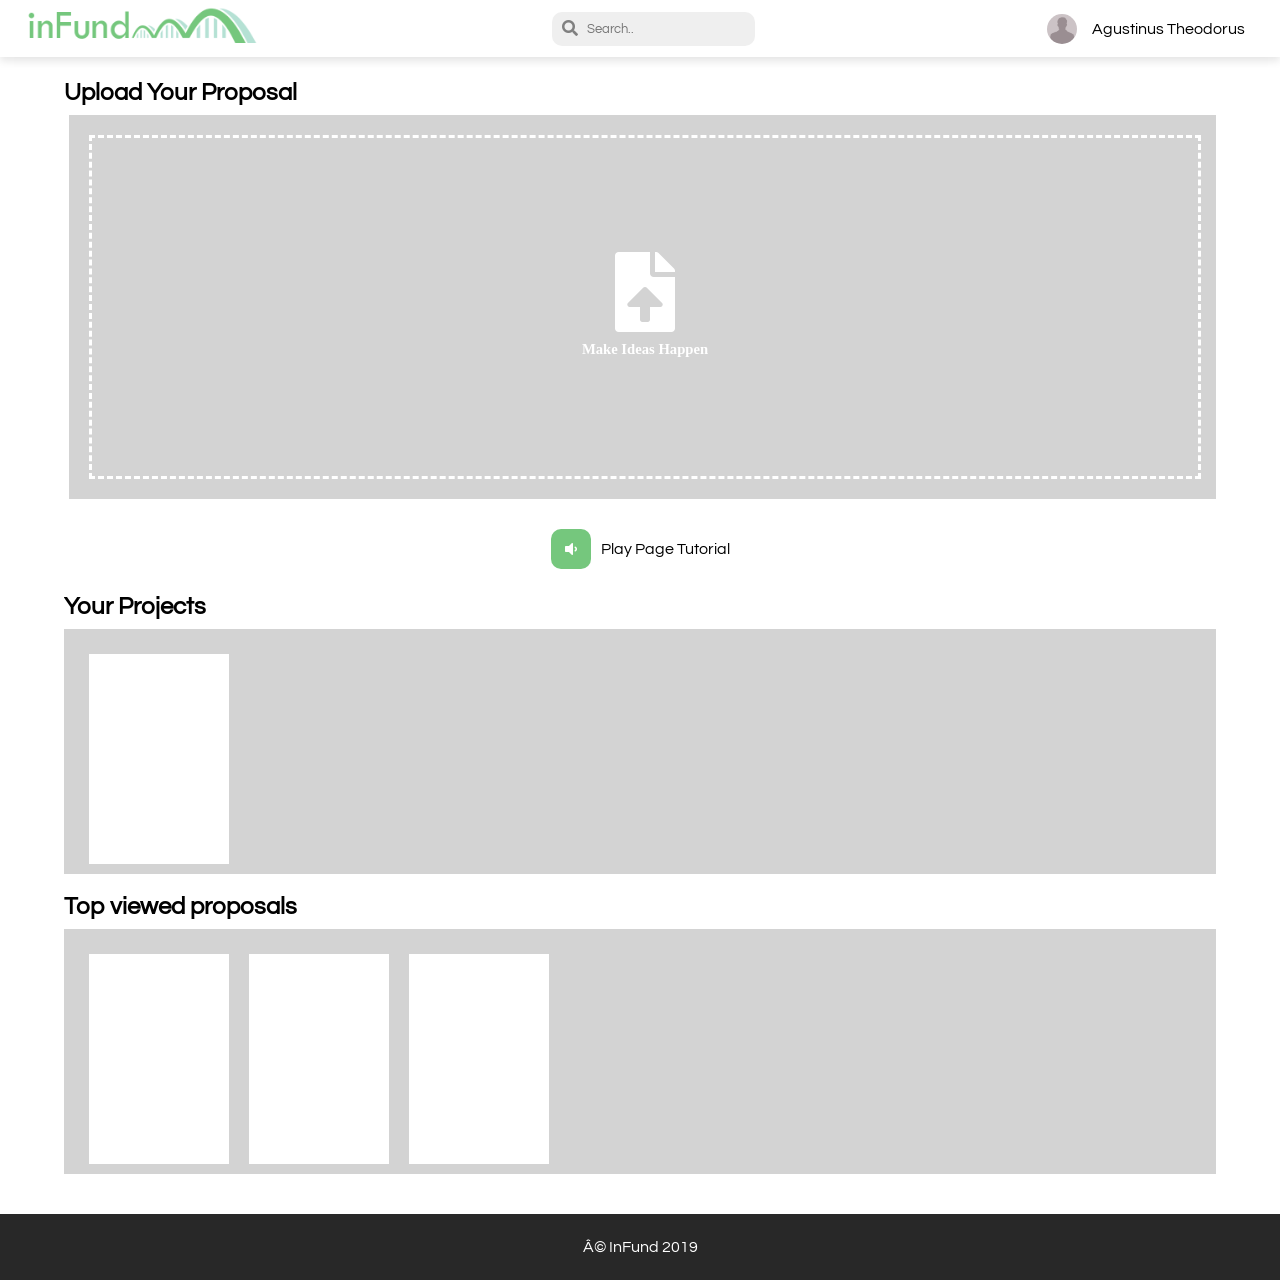
<file: dashboard.html>
<!doctype html>
<html>
    <head>
        <title>
            InFund - Where a start happens
        </title>
        <meta name="viewport" content="width=device-width, initial-scale=1.0" />
        <link rel="icon" href="img/favicon.ico" type="favicon">
        <link rel="stylesheet" type="text/css" href="css/style.css">
        <link href="https://fonts.googleapis.com/css?family=Questrial" rel="stylesheet">
        <link rel="stylesheet" href="https://use.fontawesome.com/releases/v5.4.2/css/all.css" integrity="sha384-/rXc/GQVaYpyDdyxK+ecHPVYJSN9bmVFBvjA/9eOB+pb3F2w2N6fc5qB9Ew5yIns" crossorigin="anonymous">
    </head>
    <body>
        <nav class="infund-nav infund-dashboard-nav infund-dashboard-in-nav">
            <a href="landingpage.html" class="infund-nav-logo">
                <img src="img/web_assets/infund-header-logo.png" height="42">
            </a>
            <form>
                <input class="infund-signup-textbox infund-dashboard-search" type="text" placeholder="Search..">
                <i class="fas fa-search"></i>
            </form>
            <label for="profileExpandTrigger" class="infund-nav-item-container">
                <div style="width: 30px; height: 30px; padding: 0; border-radius: 50%; overflow: hidden;">
                    <img src="img/web_assets/anonymous/profile_male.jpg" style="width: 30px; height: 30px;">
                </div>
                <a id="profileExpandMenu">Agustinus Theodorus</a>
            </label>
            <label for="profileMobileExpandTrigger" id="profileMobileExpandBurger">
                <div></div>
                <div></div>
                <div></div>
            </label>
        </nav>
        <input id="profileExpandTrigger" type="checkbox">
        <nav class="infund-expand-nav">
            <a href="profile.html">
                Profile
            </a>
            <a href="settings.html">
                Settings
            </a>
            <a href="landingpage.html">
                Sign Out
            </a>
        </nav>
        <input id="profileMobileExpandTrigger" type="checkbox">
        <nav class="infund-expand-mobile-nav">
            <form>
                <input class="infund-signup-textbox infund-dashboard-search" type="text" placeholder="Search..">
                <i class="fas fa-search"></i>
            </form>
            <div class="infund-nav-item-container">
                <div style="width: 30px; height: 30px; padding: 0; border-radius: 50%; overflow: hidden;">
                    <img src="img/web_assets/anonymous/profile_male.jpg" style="width: 30px; height: 30px;">
                </div>
                <a>Agustinus Theodorus</a>
            </div>
            <a href="profile.html">
                Profile
            </a>
            <a href="settings.html">
                Settings
            </a>
            <a href="landingpage.html">
                Sign Out
            </a>
        </nav>

        <main class="infund-dashboard-main">
            <h2>Upload Your Proposal</h2>
            <a href="uploadproposal.html" class="infund-dashboard-upload">
                <div>
                    <i class="fas fa-file-upload fa-5x"></i>
                </div>
                <input id="uploadFile" type="file" style="position: absolute; opacity: 0;">
            </a>
            <div class="infund-tutorial-container" id="audioTrigger">
                <div class="infund-sound-tutorial-button">
                    <i class="fas fa-volume-down fa-1x"></i>
                </div>
                <div>
                    Play Page Tutorial
                </div>
                <audio id="audio" src="audio/Dashboard (online-audio-converter.com).mp3"></audio>
            </div>
            <h2>Your Projects</h2>
            <div class="infund-dashboard-proposals">
                <div>
                    <div class="infund-proposal-card">
                        <span>
                            <h2>Title</h2>
                            <span>brief desc..</span>
                            <span>100 investor 100 views</span>
                        </span>
                        <span>
                            <i class="fas fa-ellipsis-v"></i>
                        </span>
                         <div class="infund-proposal-hover-options">
                            <a href="proposal.html">
                                View
                            </a>
                            <a href="proposal.html">
                                Donate
                            </a>
                        </div>
                    </div>
                </div>
            </div>
            <h2>Top viewed proposals</h2>
            <div class="infund-dashboard-proposals">
                <div>
                    <div class="infund-proposal-card">
                        <span>
                            <h2>Title</h2>
                            <span>brief desc..</span>
                            <span>100 investor 100 views</span>
                        </span>
                        <span>
                            <i class="fas fa-ellipsis-v"></i>
                        </span>
                         <div class="infund-proposal-hover-options">
                            <a href="proposal.html">
                                View
                            </a>
                            <a href="proposal.html">
                                Donate
                            </a>
                        </div>
                    </div>
                    <div class="infund-proposal-card">
                        <span>
                            <h2>Title</h2>
                            <span>brief desc..</span>
                            <span>100 investor 100 views</span>
                        </span>
                        <span>
                            <i class="fas fa-ellipsis-v"></i>
                        </span>
                         <div class="infund-proposal-hover-options">
                            <a href="proposal.html">
                                View
                            </a>
                            <a href="proposal.html">
                                Donate
                            </a>
                        </div>
                    </div>
                    <div class="infund-proposal-card">
                        <span>
                            <h2>Title</h2>
                            <span>brief desc..</span>
                            <span>100 investor 100 views</span>
                        </span>
                        <span>
                            <i class="fas fa-ellipsis-v"></i>
                        </span>
                         <div class="infund-proposal-hover-options">
                            <a href="proposal.html">
                                View
                            </a>
                            <a href="proposal.html">
                                Donate
                            </a>
                        </div>
                    </div>
                </div>
            </div>
        </main>

        <footer class="infund-dashboard-footer">
            <div>
                <div>
                    © InFund 2019
                </div>
            </div>
        </footer>

        <script>
            let audio = document.getElementById("audio");
            let volumeIcon = document.getElementById('audioTrigger').getElementsByClassName('fa-volume-down')[0];
            document.getElementById('audioTrigger').onclick = function(){
                let volumeIcon = this.getElementsByClassName('fa-volume-down')[0];
                volumeIcon.classList.remove("fa-volume-down");
                volumeIcon.classList.add("fa-volume-up");
                
                let audio = document.getElementById("audio");
                audio.play();
            }
            audio.addEventListener("ended", function(){
                volumeIcon.classList.remove("fa-volume-up");
                volumeIcon.classList.add("fa-volume-down");
            });
            let search = document.getElementsByClassName('infund-dashboard-search');
            for(let i = 0; i < search.length; i++){
                search[i].onclick = function(){
                    window.location.href = "viewall.html";
                }
            }
        </script>
    </body>
</html>
</file>
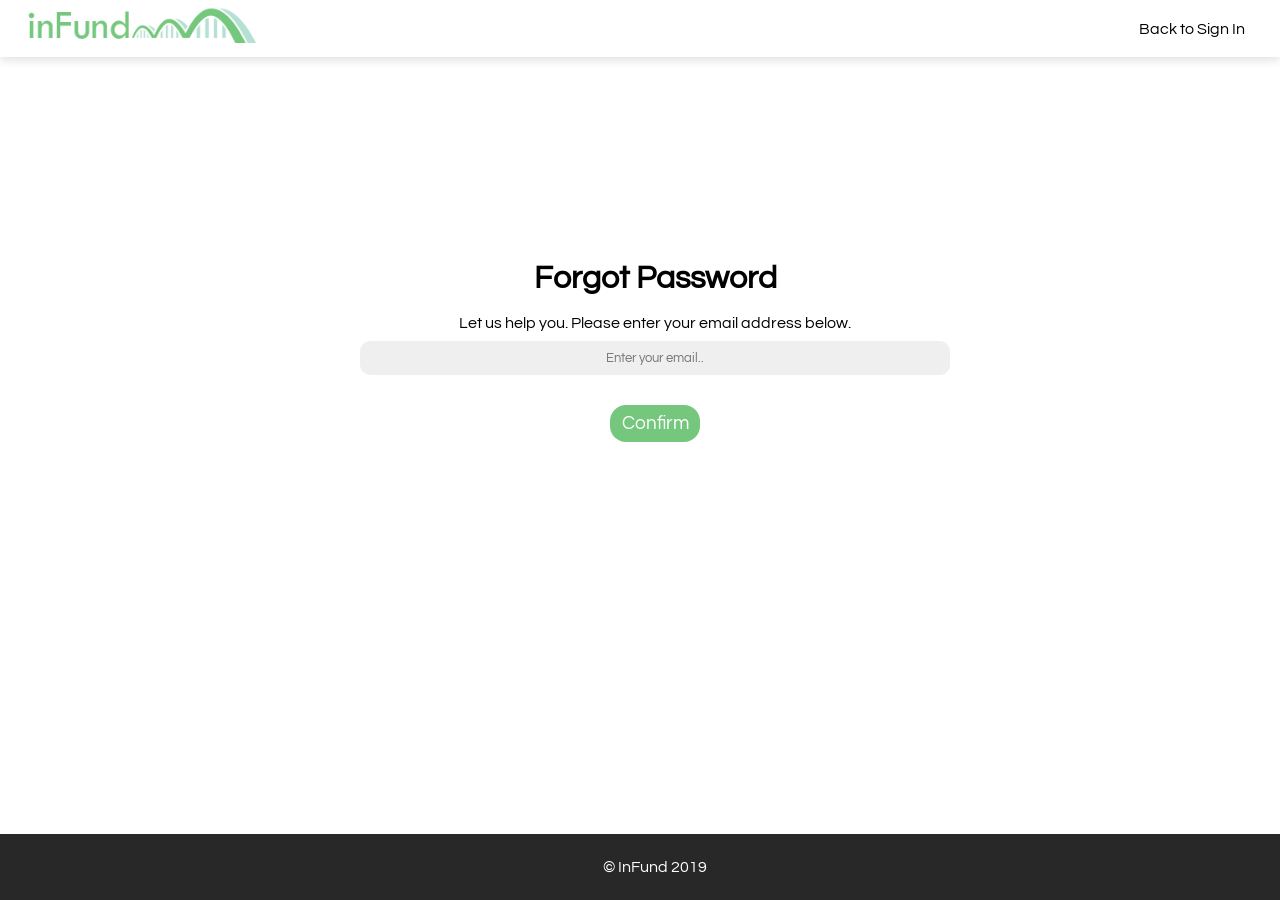
<file: forgot.html>
<!doctype html>
<html>
    <head>
        <title>
            InFund - Where a start happens
        </title>
        <meta name="viewport" content="width=device-width, initial-scale=1.0" />
        <link rel="icon" href="img/favicon.ico" type="favicon">
        <link rel="stylesheet" type="text/css" href="css/style.css">
        <link href="https://fonts.googleapis.com/css?family=Questrial" rel="stylesheet">
    </head>
    <body>
        <nav class="infund-nav">
            <a href="landingpage.html" class="infund-nav-logo">
                <img src="img/web_assets/infund-header-logo.png" height="42">
            </a>
            <div class="infund-nav-item-container">
                <a href="signin.html">Back to Sign In</a>
            </div>
        </nav>

        <main>
            <form>
                <div class="infund-signin-form infund-signin-page-form infund-forgot-page-form">
                    <h1>Forgot Password</h1>
                    <div>
                        <label for="email">Let us help you. Please enter your email address below.</label>
                        <input class="infund-signup-textbox" type="text" placeholder="Enter your email..">
                    </div>
                    <input class="infund-button infund-signup-button" type="button" value="Confirm">
                </div>
            </form>
        </main>

        <footer class="infund-signup-footer">
            <div>
                <div>
                    © InFund 2019
                </div>
            </div>
        </footer>
    </body>
</html>
</file>
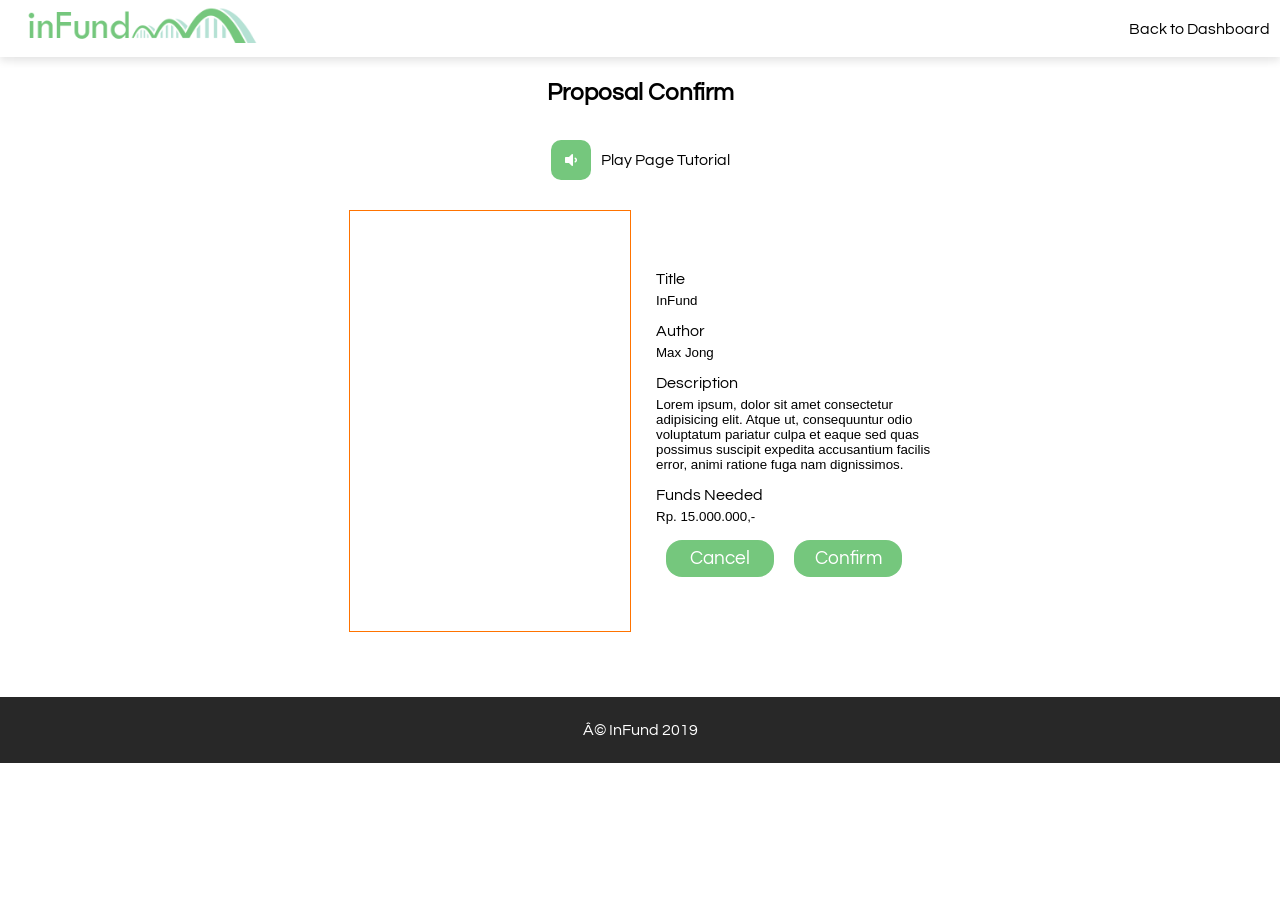
<file: proposal.html>
<!doctype html>
<html>
    <head>
        <title>
            InFund - Where a start happens
        </title>
        <meta name="viewport" content="width=device-width, initial-scale=1.0" />
        <link rel="icon" href="img/favicon.ico" type="favicon">
        <link rel="stylesheet" type="text/css" href="css/style.css">
        <link href="https://fonts.googleapis.com/css?family=Questrial" rel="stylesheet">
        <link rel="stylesheet" href="https://use.fontawesome.com/releases/v5.4.2/css/all.css" integrity="sha384-/rXc/GQVaYpyDdyxK+ecHPVYJSN9bmVFBvjA/9eOB+pb3F2w2N6fc5qB9Ew5yIns" crossorigin="anonymous">
    </head>
    <body>
        <nav class="infund-nav infund-dashboard-nav">
            <a href="landingpage.html" class="infund-nav-logo">
                <img src="img/web_assets/infund-header-logo.png" height="42">
            </a>
            <a class="infund-backto-dashboard" href="dashboard.html">Back to Dashboard</a>
        </nav>

        <main class="infund-dashboard-main infund-proposal-upload-main">
            <h2>Proposal Confirm</h2>
            <div class="infund-tutorial-container" id="audioTrigger">
                <div class="infund-sound-tutorial-button">
                    <i class="fas fa-volume-down fa-1x"></i>
                </div>
                <div>
                    Play Page Tutorial
                </div>
                <audio id="audio" src="audio/Proposal (online-audio-converter.com).mp3"></audio>
            </div>
            <div class="infund-proposal-form">
                <div>
                    <div class="infund-proposal-card">
                    </div>
                </div>
                <div>
                    <div id="infundProposalUploadData">
                        <label class="infund-signup-label">Title</label>
                        <div>InFund</div>
                        <label class="infund-signup-label">Author</label>
                        <div>Max Jong</div>
                        <label class="infund-signup-label">Description</label>
                        <div class="infund-signup-desc">Lorem ipsum, dolor sit amet consectetur adipisicing elit. Atque ut, consequuntur odio voluptatum pariatur culpa et eaque sed quas possimus suscipit expedita accusantium facilis error, animi ratione fuga nam dignissimos.</div>
                        <label class="infund-signup-label">Funds Needed</label>
                        <div>Rp. 15.000.000,-</div>
                        <div class="infund-signup-buttons">
                            <div class="infund-button">Cancel</div>
                            <div class="infund-button">Confirm</div>
                        </div>
                    </div>
                </div>
            </div>
        </main>

        <footer class="infund-dashboard-footer">
            <div>
                <div>
                    © InFund 2019
                </div>
            </div>
        </footer>

        <script>
            let audio = document.getElementById("audio");
            let volumeIcon = document.getElementById('audioTrigger').getElementsByClassName('fa-volume-down')[0];
            document.getElementById('audioTrigger').onclick = function(){
                let volumeIcon = this.getElementsByClassName('fa-volume-down')[0];
                volumeIcon.classList.remove("fa-volume-down");
                volumeIcon.classList.add("fa-volume-up");
                
                let audio = document.getElementById("audio");
                audio.play();
            }
            audio.addEventListener("ended", function(){
                volumeIcon.classList.remove("fa-volume-up");
                volumeIcon.classList.add("fa-volume-down");
            });
            let button = document.getElementsByClassName('infund-button');
            for(let i = 0; i < button.length; i++){
                button[i].onclick = function(){
                    window.location.href = "dashboard.html";
                }
            }
        </script>
    </body>
</html>
</file>
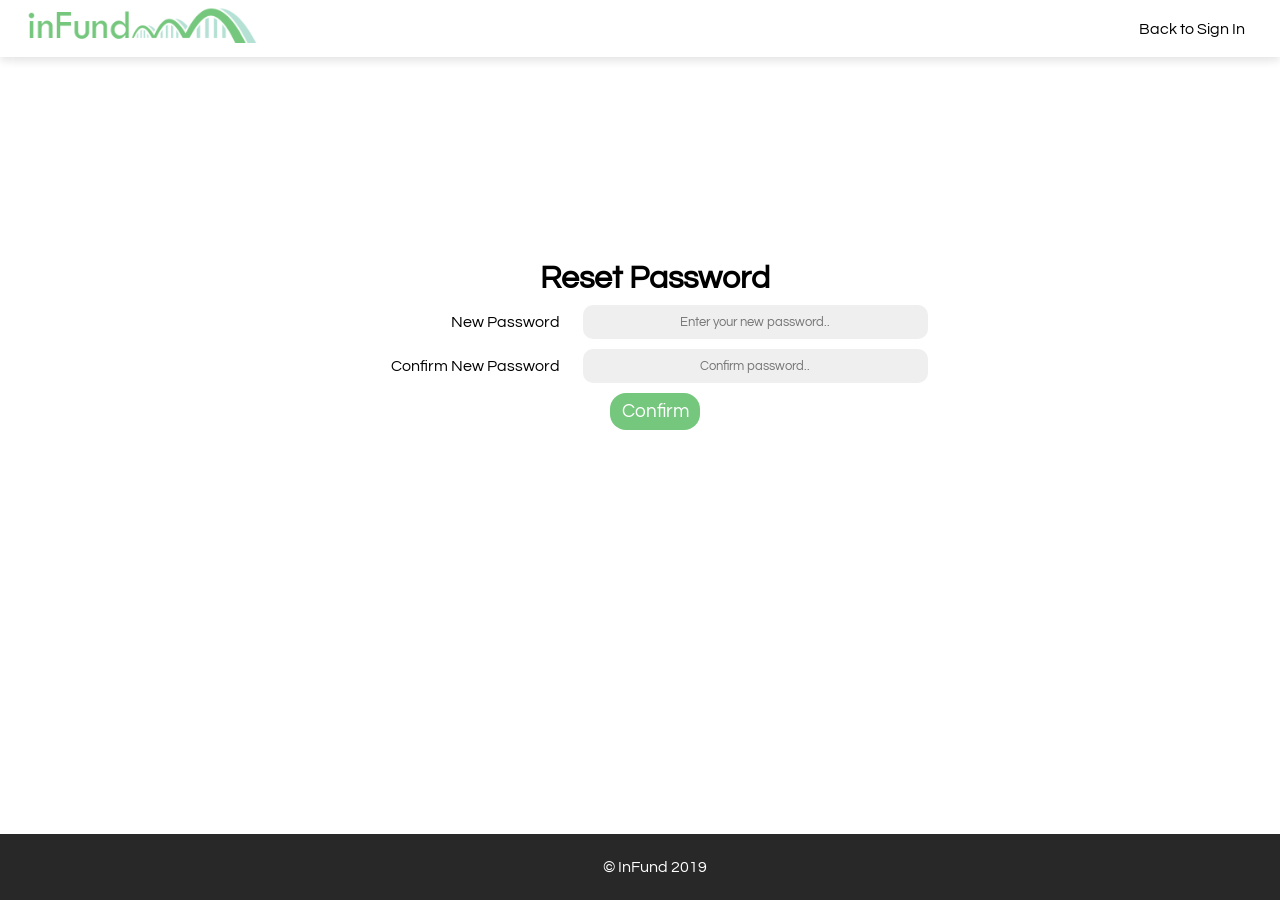
<file: reset.html>
<!doctype html>
<html>
    <head>
        <title>
            InFund - Where a start happens
        </title>
        <meta name="viewport" content="width=device-width, initial-scale=1.0" />
        <link rel="icon" href="img/favicon.ico" type="favicon">
        <link rel="stylesheet" type="text/css" href="css/style.css">
        <link href="https://fonts.googleapis.com/css?family=Questrial" rel="stylesheet">
    </head>
    <body>
        <nav class="infund-nav">
            <a href="landingpage.html" class="infund-nav-logo">
                <img src="img/web_assets/infund-header-logo.png" height="42">
            </a>
            <div class="infund-nav-item-container">
                <a href="signin.html">Back to Sign In</a>
            </div>
        </nav>

        <main>
            <form>
                <div class="infund-signin-form infund-signin-page-form infund-reset-page-form">
                    <h1>Reset Password</h1>
                    <div>
                        <label for="newpassword">New Password</label>
                        <input class="infund-signup-textbox" type="password" placeholder="Enter your new password..">
                    </div>
                    <div>
                        <label for="confirmnewpassword">Confirm New Password</label>
                        <input class="infund-signup-textbox" type="password" placeholder="Confirm password..">
                    </div>
                    <input class="infund-button infund-signup-button" type="button" value="Confirm">
                </div>
            </form>
        </main>

        <footer class="infund-signup-footer">
            <div>
                <div>
                    © InFund 2019
                </div>
            </div>
        </footer>
    </body>
</html>
</file>
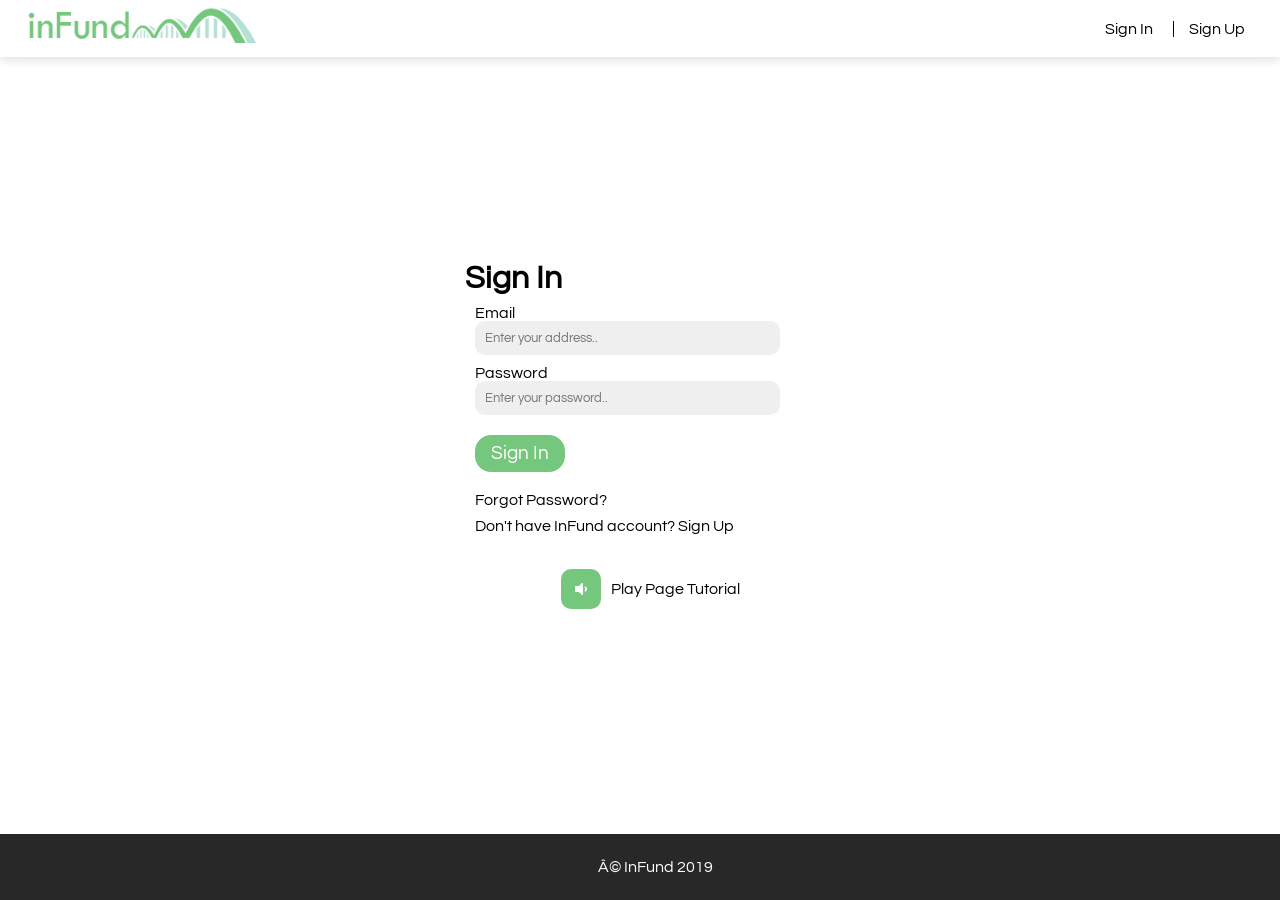
<file: signin.html>
<!doctype html>
<html>
    <head>
        <title>
            InFund - Where a start happens
        </title>
        <meta name="viewport" content="width=device-width, initial-scale=1.0" />
        <link rel="icon" href="img/favicon.ico" type="favicon">
        <link rel="stylesheet" type="text/css" href="css/style.css">
        <link href="https://fonts.googleapis.com/css?family=Questrial" rel="stylesheet">
        <link rel="stylesheet" href="https://use.fontawesome.com/releases/v5.4.2/css/all.css" integrity="sha384-/rXc/GQVaYpyDdyxK+ecHPVYJSN9bmVFBvjA/9eOB+pb3F2w2N6fc5qB9Ew5yIns" crossorigin="anonymous">
    </head>
    <body>
        <nav class="infund-nav infund-signup-nav">
            <a href="landingpage.html" class="infund-nav-logo">
                <img src="img/web_assets/infund-header-logo.png" height="42">
            </a>
            <div class="infund-nav-item-container">
                <a href="signin.html">Sign In</a>
                <a href="signup.html">Sign Up</a>
            </div>
        </nav>

        <main>
            <form>
                <div class="infund-signin-form infund-signin-page-form">
                    <h1>Sign In</h1>
                    <div>
                        <label for="email">Email</label>
                        <input class="infund-signup-textbox" type="text" placeholder="Enter your address..">
                    </div>
                    <div>
                        <label for="password">Password</label>
                        <input class="infund-signup-textbox" type="password" placeholder="Enter your password..">
                    </div>
                    <input class="infund-button infund-signup-button" type="button" onclick="javascript:window.location='dashboard.html'" value="Sign In">
                    <a href="forgot.html">Forgot Password?</a>
                    <a href="signup.html">Don't have InFund account? Sign Up</a>
                    <div class="infund-tutorial-container" id="audioTrigger">
                        <div class="infund-sound-tutorial-button">
                            <i class="fas fa-volume-down fa-1x"></i>
                        </div>
                        <div>
                            Play Page Tutorial
                        </div>
                        <audio id="audio" src="audio/Sign-In (online-audio-converter.com).mp3"></audio>
                    </div>
                </div>
            </form>
        </main>

        <footer class="infund-signup-footer">
            <div>
                <div>
                    © InFund 2019
                </div>
            </div>
        </footer>

    <script>
        let audio = document.getElementById("audio");
        let volumeIcon = document.getElementById('audioTrigger').getElementsByClassName('fa-volume-down')[0];
        document.getElementById('audioTrigger').onclick = function(){
            let volumeIcon = this.getElementsByClassName('fa-volume-down')[0];
            volumeIcon.classList.remove("fa-volume-down");
            volumeIcon.classList.add("fa-volume-up");
            
            let audio = document.getElementById("audio");
            audio.play();
        }
        audio.addEventListener("ended", function(){
            volumeIcon.classList.remove("fa-volume-up");
            volumeIcon.classList.add("fa-volume-down");
        });
    </script>
    </body>
</html>
</file>
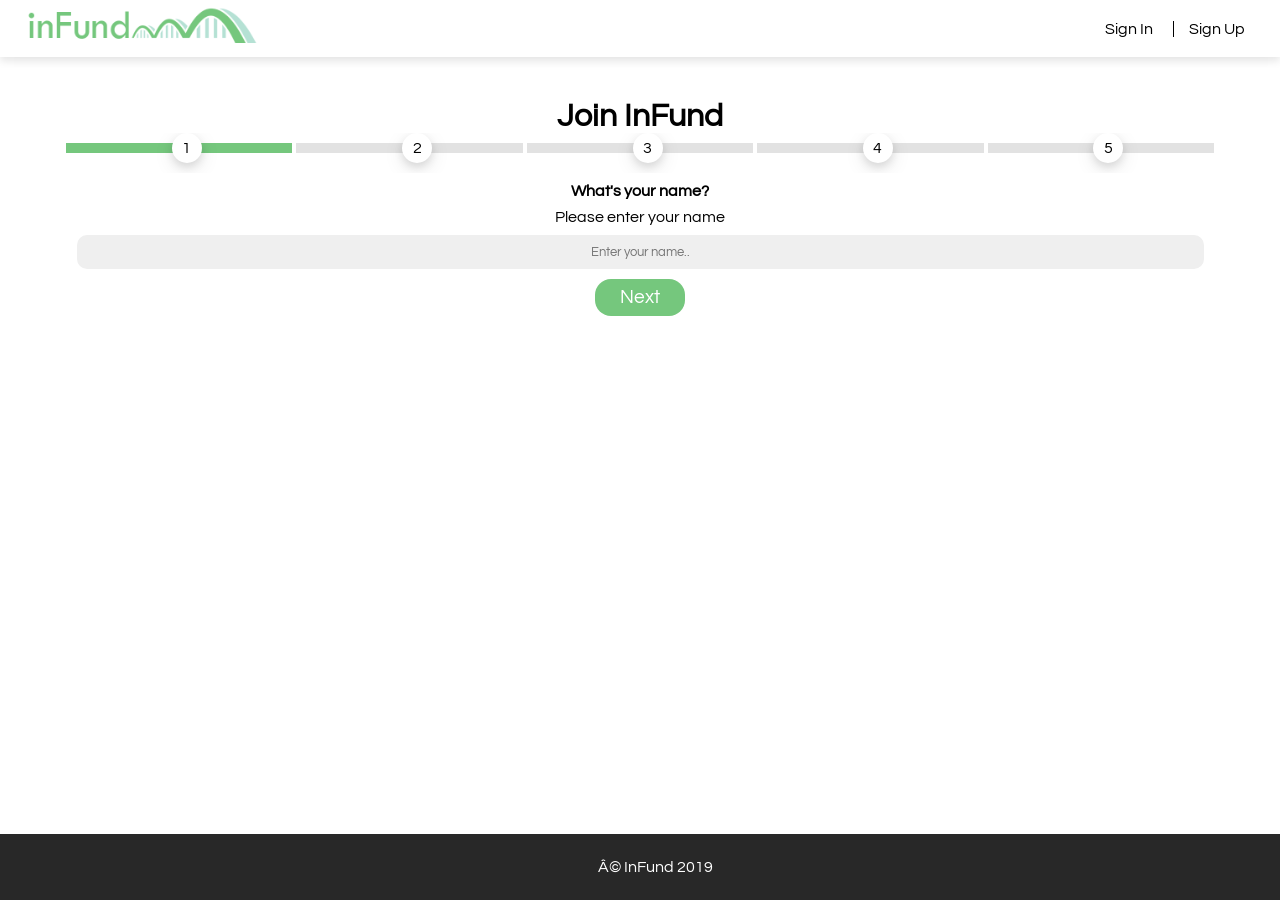
<file: signup.html>
<!doctype html>
<html>
    <head>
        <title>
            InFund - Where a start happens
        </title>
        <meta name="viewport" content="width=device-width, initial-scale=1.0" />
        <link rel="icon" href="img/favicon.ico" type="favicon">
        <link rel="stylesheet" type="text/css" href="css/style.css">
        <link href="https://fonts.googleapis.com/css?family=Questrial" rel="stylesheet">
    </head>
    <body>
        <nav class="infund-nav infund-signup-nav">
            <a href="landingpage.html" class="infund-nav-logo">
                <img src="img/web_assets/infund-header-logo.png" height="42">
            </a>
            <div class="infund-nav-item-container">
                <a href="signin.html">Sign In</a>
                <a href="signup.html">Sign Up</a>
            </div>
        </nav>

        <main class="infund-signup-container">
            <h1>Join InFund</h1>
            <div class="infund-signup-progress">
                <div class="infund-signup-progress-bar">
                    <div class="infund-signup-progress-bar-full"></div>
                </div>
                <div class="infund-signup-progress-number" style="left: calc(10% - (15px / 2)); ">
                    1
                </div>
                <div class="infund-signup-progress-bar">
                    <div class="infund-signup-progress-bar-full"></div>
                </div>
                <div class="infund-signup-progress-number" style="left: calc(30% - (15px / 2)); ">
                    2
                </div>
                <div class="infund-signup-progress-bar">
                    <div class="infund-signup-progress-bar-full"></div>
                </div>
                <div class="infund-signup-progress-number" style="left: calc(50% - (15px / 2)); ">
                    3
                </div>
                <div class="infund-signup-progress-bar">
                    <div class="infund-signup-progress-bar-full"></div>
                </div>
                <div class="infund-signup-progress-number" style="left: calc(70% - (15px / 2)); ">
                    4
                </div>
                <div class="infund-signup-progress-bar">
                    <div class="infund-signup-progress-bar-full"></div>
                </div>
                <div class="infund-signup-progress-number" style="left: calc(90% - (15px / 2)); ">
                    5
                </div>
                </div>
            </div>

            <form id="signUpForm">
                <div class="infund-signup-form">
                    <b>What's your name?</b>
                    <span>Please enter your name</span>
                    <input class="infund-signup-textbox" type="text" placeholder="Enter your name..">
                    <input class="infund-button infund-signup-button infund-signup-next-button" type="button" value="Next">
                </div>
                <div class="infund-signup-form">
                    <b>What's your email address?</b>
                    <span>We will send a confirmation to your email</span>
                    <input class="infund-signup-textbox" type="text" placeholder="Enter your email..">
                    <div style="display: flex;">
                        <input class="infund-button infund-signup-button infund-signup-back-button" type="button" value="Back">
                        <input class="infund-button infund-signup-button infund-signup-next-button" type="button" value="Next">
                    </div>
                </div>
                <div class="infund-signup-form">
                    <b>What's your bank account number?</b>
                    <div>
                        <label class="infund-signup-label" for="bankName">Bank</label>
                        <input class="infund-signup-textbox" type="text" placeholder="Enter your bank name..">
                    </div>
                    <div>
                        <label class="infund-signup-label" for="bankNumber">Bank Number</label>
                        <input class="infund-signup-textbox" type="text" placeholder="Enter your bank number..">
                    </div>
                    <div style="display: flex;">
                        <input class="infund-button infund-signup-button infund-signup-back-button" type="button" value="Back">
                        <input class="infund-button infund-signup-button infund-signup-next-button" type="button" value="Next">
                    </div>
                </div>
                <div class="infund-signup-form">
                    <b>Additional Information</b>
                    <div>
                        <label class="infund-signup-label" for="dateOfBirth">Date of Birth</label>
                        <input class="infund-signup-textbox" type="text" placeholder="dd/mm/yyyy">
                    </div>
                    <div>
                        <label class="infund-signup-label" for="homeAddress">Home Address</label>
                        <input class="infund-signup-textbox" type="text" placeholder="Enter your address..">
                    </div>
                    <div>
                        <label class="infund-signup-label" for="businessAddress">Business Address</label>
                        <input class="infund-signup-textbox" type="text" placeholder="Enter your business address..">
                    </div>
                    <div>
                        <label>Account Type</label>
                        <label for="investorsRadio">
                            <input type="radio" name="accountType">
                            Investors
                        </label>
                        <label for="startersRadio">
                            <input type="radio" name="accountType">
                            Starters
                        </label>
                    </div>
                    <div style="display: flex;">
                        <input class="infund-button infund-signup-button infund-signup-back-button" type="button" value="Back">
                        <input class="infund-button infund-signup-button infund-signup-next-button" type="button" value="Next">
                    </div>
                </div>
                <div class="infund-signup-form">
                    <b>Set up your password</b>
                    <div>
                        <label class="infund-signup-label" for="password">Password</label>
                        <input class="infund-signup-textbox" type="password" placeholder="Enter your password..">
                    </div>
                    <span>Upload a photo of yourself</span>
                    <label for="uploadFile">Click me to choose a file</label>
                    <div style="display: flex;">
                        <input class="infund-button infund-signup-button infund-signup-back-button" type="button" value="Back">
                        <input class="infund-button infund-signup-button" id="finishSignUp" type="button" value="Finish">
                    </div>
                </div>
                <input id="uploadFile" type="file" style="position: absolute; opacity: 0;">
            </form>
        </main>

        <footer class="infund-signup-footer">
            <div>
                <div>
                    © InFund 2019
                </div>
            </div>
        </footer>
    </body>

    <script
      src="https://code.jquery.com/jquery-3.3.1.min.js"
      integrity="sha256-FgpCb/KJQlLNfOu91ta32o/NMZxltwRo8QtmkMRdAu8="
      crossorigin="anonymous"></script>
    <script type="text/javascript">
        $(document).ready(function(){
            let count = 1;
            let signUpProgressBar = document.getElementsByClassName('infund-signup-progress-bar');
            signUpProgressBar[count-1].getElementsByClassName('infund-signup-progress-bar-full')[0].style.width = "100%";
            $('.infund-signup-next-button').on('click', function(){
                if(count == 0){
                    count = 1;
                }
                signUpProgressBar[count].getElementsByClassName('infund-signup-progress-bar-full')[0].style.width = "100%";
                $('#signUpForm').css("transform", "translateX(" + count * 20 * -1 + "%)");
                count++;
            });
            $('.infund-signup-back-button').on('click', function(){
                count--;
                signUpProgressBar[count].getElementsByClassName('infund-signup-progress-bar-full')[0].style.width = "0%";
                $('#signUpForm').css("transform", "translateX(" + (count - 1) * 20 * -1 + "%)");
            });
        });
        document.getElementById("finishSignUp").onclick = function(){
            window.location.href = "dashboard.html";
        }
    </script>
</html>
</file>
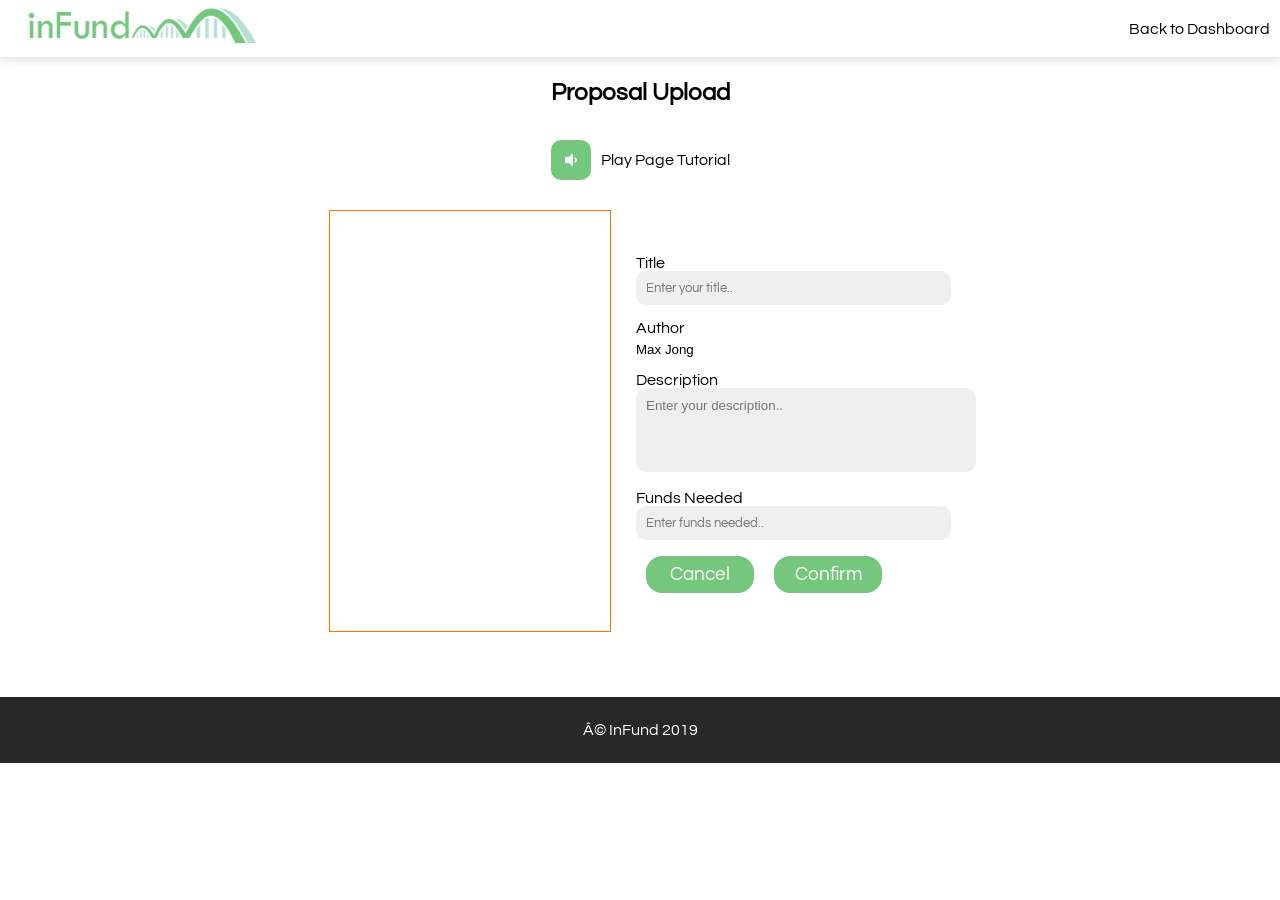
<file: uploadproposal.html>
<!doctype html>
<html>
    <head>
        <title>
            InFund - Where a start happens
        </title>
        <meta name="viewport" content="width=device-width, initial-scale=1.0" />
        <link rel="icon" href="img/favicon.ico" type="favicon">
        <link rel="stylesheet" type="text/css" href="css/style.css">
        <link href="https://fonts.googleapis.com/css?family=Questrial" rel="stylesheet">
        <link rel="stylesheet" href="https://use.fontawesome.com/releases/v5.4.2/css/all.css" integrity="sha384-/rXc/GQVaYpyDdyxK+ecHPVYJSN9bmVFBvjA/9eOB+pb3F2w2N6fc5qB9Ew5yIns" crossorigin="anonymous">
    </head>
    <body>
        <nav class="infund-nav infund-dashboard-nav">
            <a href="landingpage.html" class="infund-nav-logo">
                <img src="img/web_assets/infund-header-logo.png" height="42">
            </a>
            <a class="infund-backto-dashboard" href="dashboard.html">Back to Dashboard</a>
        </nav>

        <main class="infund-dashboard-main infund-proposal-upload-main">
            <h2>Proposal Upload</h2>
            <div class="infund-tutorial-container" id="audioTrigger">
                <div class="infund-sound-tutorial-button">
                    <i class="fas fa-volume-down fa-1x"></i>
                </div>
                <div>
                    Play Page Tutorial
                </div>
                <audio id="audio" src="audio/Upload (online-audio-converter.com).mp3"></audio>
            </div>
            <div class="infund-proposal-form">
                <div>
                    <div class="infund-proposal-card">
                    </div>
                </div>
                <div>
                    <div id="infundProposalUploadData">
                        <label class="infund-signup-label" for="title">Title</label>
                        <input class="infund-signup-textbox" type="text" placeholder="Enter your title..">
                        <label class="infund-signup-label" for="email">Author</label>
                        <div>Max Jong</div>
                        <label class="infund-signup-label" for="description">Description</label>
                        <textarea class="infund-signup-textarea" type="text" placeholder="Enter your description.."></textarea>
                        <label class="infund-signup-label" for="funds">Funds Needed</label>
                        <input class="infund-signup-textbox" type="text" placeholder="Enter funds needed..">
                        <div class="infund-signup-buttons">
                            <div class="infund-button">Cancel</div>
                            <div class="infund-button">Confirm</div>
                        </div>
                    </div>
                </div>
            </div>
        </main>

        <footer class="infund-dashboard-footer">
            <div>
                <div>
                    © InFund 2019
                </div>
            </div>
        </footer>

        <script>
            let audio = document.getElementById("audio");
            let volumeIcon = document.getElementById('audioTrigger').getElementsByClassName('fa-volume-down')[0];
            document.getElementById('audioTrigger').onclick = function(){
                let volumeIcon = this.getElementsByClassName('fa-volume-down')[0];
                volumeIcon.classList.remove("fa-volume-down");
                volumeIcon.classList.add("fa-volume-up");
                
                let audio = document.getElementById("audio");
                audio.play();
            }
            audio.addEventListener("ended", function(){
                volumeIcon.classList.remove("fa-volume-up");
                volumeIcon.classList.add("fa-volume-down");
            });
            let button = document.getElementsByClassName('infund-button');
            for(let i = 0; i < button.length; i++){
                button[i].onclick = function(){
                    window.location.href = "dashboard.html";
                }
            }
        </script>
    </body>
</html>
</file>
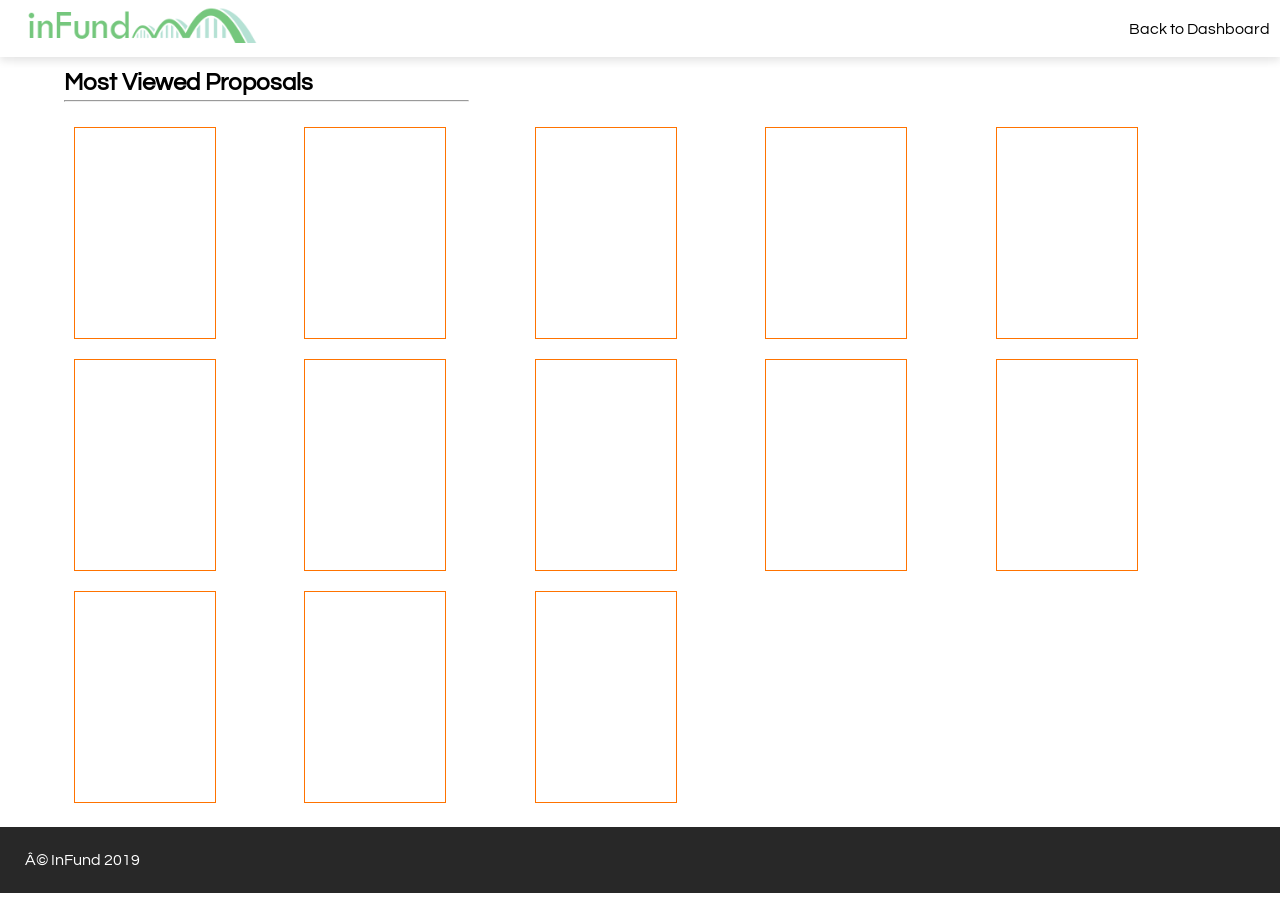
<file: viewall.html>
<!doctype html>
<html>
    <head>
        <title>
            InFund - Where a start happens
        </title>
        <meta name="viewport" content="width=device-width, initial-scale=1.0" />
        <link rel="icon" href="img/favicon.ico" type="favicon">
        <link rel="stylesheet" type="text/css" href="css/style.css">
        <link href="https://fonts.googleapis.com/css?family=Questrial" rel="stylesheet">
        <link rel="stylesheet" href="https://use.fontawesome.com/releases/v5.4.2/css/all.css" integrity="sha384-/rXc/GQVaYpyDdyxK+ecHPVYJSN9bmVFBvjA/9eOB+pb3F2w2N6fc5qB9Ew5yIns" crossorigin="anonymous">
    </head>
    <body>
        <nav class="infund-nav infund-dashboard-nav">
            <a href="/" class="infund-nav-logo">
                <img src="img/web_assets/infund-header-logo.png" height="42">
            </a>
            <a class="infund-backto-dashboard" href="dashboard.html">Back to Dashboard</a>
        </nav>

        <main class="infund-viewall-proposal-container">
            <div class="infund-profile-proposals-container infund-viewall-proposal">
                <h2>Most Viewed Proposals</h2>
                <hr>
                <div class="infund-proposal-masonry">
                    <div class="infund-proposal-card infund-viewall-card">
                        <span>
                            <h2>Title</h2>
                            <span>brief desc..</span>
                            <span>100 investor 100 views</span>
                        </span>
                        <span>
                            <i class="fas fa-ellipsis-v"></i>
                        </span>
                        <div class="infund-proposal-hover-options">
                            <a href="proposal.html">
                                View
                            </a>
                            <a href="proposal.html">
                                Donate
                            </a>
                        </div>
                    </div>
                    <div class="infund-proposal-card infund-viewall-card">
                        <span>
                            <h2>Title</h2>
                            <span>brief desc..</span>
                            <span>100 investor 100 views</span>
                        </span>
                        <span>
                            <i class="fas fa-ellipsis-v"></i>
                        </span>
                        <div class="infund-proposal-hover-options">
                            <a href="proposal.html">
                                View
                            </a>
                            <a href="proposal.html">
                                Donate
                            </a>
                        </div>
                    </div>
                    <div class="infund-proposal-card infund-viewall-card">
                        <span>
                            <h2>Title</h2>
                            <span>brief desc..</span>
                            <span>100 investor 100 views</span>
                        </span>
                        <span>
                            <i class="fas fa-ellipsis-v"></i>
                        </span>
                        <div class="infund-proposal-hover-options">
                            <a href="proposal.html">
                                View
                            </a>
                            <a href="proposal.html">
                                Donate
                            </a>
                        </div>
                    </div>
                    <div class="infund-proposal-card infund-viewall-card">
                        <span>
                            <h2>Title</h2>
                            <span>brief desc..</span>
                            <span>100 investor 100 views</span>
                        </span>
                        <span>
                            <i class="fas fa-ellipsis-v"></i>
                        </span>
                        <div class="infund-proposal-hover-options">
                            <a href="proposal.html">
                                View
                            </a>
                            <a href="proposal.html">
                                Donate
                            </a>
                        </div>
                    </div>
                    <div class="infund-proposal-card infund-viewall-card">
                        <span>
                            <h2>Title</h2>
                            <span>brief desc..</span>
                            <span>100 investor 100 views</span>
                        </span>
                        <span>
                            <i class="fas fa-ellipsis-v"></i>
                        </span>
                        <div class="infund-proposal-hover-options">
                            <a href="proposal.html">
                                View
                            </a>
                            <a href="proposal.html">
                                Donate
                            </a>
                        </div>
                    </div>
                    <div class="infund-proposal-card infund-viewall-card">
                        <span>
                            <h2>Title</h2>
                            <span>brief desc..</span>
                            <span>100 investor 100 views</span>
                        </span>
                        <span>
                            <i class="fas fa-ellipsis-v"></i>
                        </span>
                        <div class="infund-proposal-hover-options">
                            <a href="proposal.html">
                                View
                            </a>
                            <a href="proposal.html">
                                Donate
                            </a>
                        </div>
                    </div>
                    <div class="infund-proposal-card infund-viewall-card">
                        <span>
                            <h2>Title</h2>
                            <span>brief desc..</span>
                            <span>100 investor 100 views</span>
                        </span>
                        <span>
                            <i class="fas fa-ellipsis-v"></i>
                        </span>
                        <div class="infund-proposal-hover-options">
                            <a href="proposal.html">
                                View
                            </a>
                            <a href="proposal.html">
                                Donate
                            </a>
                        </div>
                    </div>
                    <div class="infund-proposal-card infund-viewall-card">
                        <span>
                            <h2>Title</h2>
                            <span>brief desc..</span>
                            <span>100 investor 100 views</span>
                        </span>
                        <span>
                            <i class="fas fa-ellipsis-v"></i>
                        </span>
                        <div class="infund-proposal-hover-options">
                            <a href="proposal.html">
                                View
                            </a>
                            <a href="proposal.html">
                                Donate
                            </a>
                        </div>
                    </div>
                    <div class="infund-proposal-card infund-viewall-card">
                        <span>
                            <h2>Title</h2>
                            <span>brief desc..</span>
                            <span>100 investor 100 views</span>
                        </span>
                        <span>
                            <i class="fas fa-ellipsis-v"></i>
                        </span>
                        <div class="infund-proposal-hover-options">
                            <a href="proposal.html">
                                View
                            </a>
                            <a href="proposal.html">
                                Donate
                            </a>
                        </div>
                    </div>
                    <div class="infund-proposal-card infund-viewall-card">
                        <span>
                            <h2>Title</h2>
                            <span>brief desc..</span>
                            <span>100 investor 100 views</span>
                        </span>
                        <span>
                            <i class="fas fa-ellipsis-v"></i>
                        </span>
                        <div class="infund-proposal-hover-options">
                            <a href="proposal.html">
                                View
                            </a>
                            <a href="proposal.html">
                                Donate
                            </a>
                        </div>
                    </div>
                    <div class="infund-proposal-card infund-viewall-card">
                        <span>
                            <h2>Title</h2>
                            <span>brief desc..</span>
                            <span>100 investor 100 views</span>
                        </span>
                        <span>
                            <i class="fas fa-ellipsis-v"></i>
                        </span>
                        <div class="infund-proposal-hover-options">
                            <a href="proposal.html">
                                View
                            </a>
                            <a href="proposal.html">
                                Donate
                            </a>
                        </div>
                    </div>
                    <div class="infund-proposal-card infund-viewall-card">
                        <span>
                            <h2>Title</h2>
                            <span>brief desc..</span>
                            <span>100 investor 100 views</span>
                        </span>
                        <span>
                            <i class="fas fa-ellipsis-v"></i>
                        </span>
                        <div class="infund-proposal-hover-options">
                            <a href="proposal.html">
                                View
                            </a>
                            <a href="proposal.html">
                                Donate
                            </a>
                        </div>
                    </div>
                    <div class="infund-proposal-card infund-viewall-card">
                        <span>
                            <h2>Title</h2>
                            <span>brief desc..</span>
                            <span>100 investor 100 views</span>
                        </span>
                        <span>
                            <i class="fas fa-ellipsis-v"></i>
                        </span>
                        <div class="infund-proposal-hover-options">
                            <a href="proposal.html">
                                View
                            </a>
                            <a href="proposal.html">
                                Donate
                            </a>
                        </div>
                    </div>
                </div>
            </div>
            <footer class="infund-viewall-footer">
                <div>
                    <div>
                        © InFund 2019
                    </div>
                </div>
            </footer>
        </main>

    </body>
</html>
</file>
<file: css/style.css>
*{
    margin: 0;
    overflow-x: hidden;
    user-select: none;
    font-family: 'Questrial', sans-serif;
}
a{
    cursor: pointer;
}
.ui-page-active { 
    outline: none; 
}
::-webkit-scrollbar{
    width: 8px;
}
::-webkit-scrollbar-thumb{
    border-radius: 10px;
    background-color: #a6a6a6;
    box-shadow: inset 0 0 6px rgba(0,0,0,.3);
}
::-webkit-scrollbar-track{
    border-radius: 10px;
}
input:-webkit-autofill {
    -webkit-box-shadow: 0 0 0 30px white inset;
}


.infund-nav-logo{
    display: block;
    margin-left: 25px;
}
nav.infund-nav, .infund-landing-nav{
    width: 100vw;
    height: 57px;
    position: fixed;
    z-index: 10;

    background: white;
    box-shadow: 0 4px 8px 0 rgba(0, 0, 0, 0.1), 0 6px 20px 0 rgba(0, 0, 0, 0.01);

    display: flex;
    align-items: center;
    transition: all .3s ease;
}
.infund-landing-scroll-nav{
    transform: translateY(-57px);
    transition: all .3s ease;
}
.infund-landing-nav{
    position: absolute;
    top: 10px;
    background: transparent;
    transform: translateY(0);
    box-shadow: 0 4px 8px 0 rgba(0, 0, 0, 0), 0 6px 20px 0 rgba(0, 0, 0, 0.01);
}
.infund-landing-nav > a > img{
    padding-top: 5px;
}
.infund-nav-item-container{
    display: flex;
    align-items: center;
}
.infund-nav-item-container > *{
    padding-left: 15px;
    padding-right: 20px;
}
.infund-nav-item-container > .infund-signin-form-show{
    border-right: 1px solid black;
}
.infund-nav-item-container > *:nth-last-child(1){
    margin-right: 15px;
}
.infund-button{
    width: 90px;
    margin: auto;
    text-align: center;
    padding: 9px;
    background: #75c77d;
    border-radius: 16px;
    font-size: 14pt;
    color: white;
}
.infund-button:hover{
    cursor: pointer;
    background: #6cb773;
}
.infund-logo-text{
    width: 180px;
    margin: auto;
    text-align: center;
    background: #75c77d;
    font-size: 38pt;
    color: white;
}
.infund-landing{
    width: 100vw;
    height: 100vh;

    position: relative;
}
.infund-landing-background{
    width: 100vw;
    height: 100vh;

    opacity: .3;
    background-image: url("../img/web_assets/background.jpg");
    background-size: cover;
    background-repeat: no-repeat;
    background-position: 50% 50%;
}
.infund-landing > div > *{
    margin-bottom: 20px;
}
.infund-landing-desc{
    position: absolute;
    top: calc((100vh / 2) - (180px / 2));
    left: calc((100vw / 2) - (176px / 2));
    z-index: 9;
}

.infund-nav-item-container > a{
    display: block;
    color: black;
    text-decoration: none;
}

.infund-nav-item-container > a:hover{
    color: black;
    text-decoration: underline;
}

.infund-how-to-card{
    margin: 10px;
    width: 240px;
    background: white;
    box-shadow: 0px 0px 13px 0px rgba(17, 17, 17, .5);
    border-radius: 6px;
    line-height: 16pt;

    padding: 15px;
    font-size: 12pt;
    text-align: center;

    cursor: pointer;
}
.infund-landing-page-desc{
    display: flex; 
    align-items: center; 
    padding: 20px;
}
.infund-landing-page-desc > div{
    margin: auto;
}
.infund-landing-page-desc > div > div{
    padding-top: 20px;
}
.infund-landing-page-desc > div > div > h1{
    text-align: center;
}
.infund-landing-page-desc > div > div > div{
    display: flex;
    justify-content: center;
}

@media screen and (max-width: 675px){
    .infund-landing-page-desc > div > div > div{
        flex-direction: column;
    }
}

.infund-signup-progress{
    position: relative; 
    height: 40px; 
    display: flex;
}
.infund-signup-progress-bar{
    width: 20%;
    height: 10px;
    
    background: #e2e2e2;
    margin: 2px;
    margin-top: 10px;
}
.infund-signup-progress-number{
    position: absolute; 
    width: 30px; 
    height: 30px; 
    background: white; 
    
    text-align: center; 
    line-height: 30px;
    border-radius: 50%; 
    box-shadow: 0 4px 8px 0 rgba(0, 0, 0, 0.1), 0 6px 20px 0 rgba(0, 0, 0, 0.1);
}
.infund-signup-container{
    width: 90vw; 
    margin: auto; 
    margin-top: 100px;
}
.infund-signup-container > h1{
    text-align: center;
}
.infund-signup-form{
    width: 100%;
}
.infund-signup-label{
    display: block;
}
.infund-signup-form > *{
    display: block;
    text-align: center;
    margin: auto;
    margin-top: 10px;
}
.infund-signup-form > * input.infund-signup-textbox,
.infund-forgot-page-form > div > input.infund-signup-textbox{
    text-align: center;
}
.infund-reset-page-form > div > input.infund-signup-textbox{
    text-align: center;
    margin: auto;
}
#signUpForm{
    display: flex; 
    width: 500%;
    transition: all .5s ease-out;
}
#signInForm{
    position: fixed; 
    top: 0; 
    left: 0; 
    z-index: 10;

    width: 100vw; 
    height: 100vh; 
    background: rgba(0, 0, 0, 0.3); 
    overflow: hidden;
}
.infund-signup-progress-bar-full{
    width: 0%; 
    height: 10px; 
    background: #75c77d;
    transition: all .2s ease-in;
}
.infund-signup-textbox{
    width: calc(100% - 45px);
    height: 32px;
    background: #efefef;
    padding-left: 10px;
    padding-right: 10px;

    border: 0;
    border-radius: 10px;
    outline: 0;
}
.infund-signup-button{
    border: 0;
    outline: 0;
}
.infund-signup-form div > label{
    margin-right: 10px;
}
footer{
    background: #282828;
    color: white;
    padding: 15px;
}
footer > div{
    margin: auto;
}
footer > div > *{
    margin: 10px;
}
.infund-signin-form{
    width: 350px;  
    background: white;

    position: absolute; 
    top: calc(50% - (407px / 2)); 
    left: calc(50% - (380px / 2)); 
    z-index: 12;

    box-shadow: 0 4px 8px 0 rgba(0, 0, 0, 0.1), 0 6px 20px 0 rgba(0, 0, 0, 0.1); 
    padding: 15px;
}
.infund-signin-page-form{
    box-shadow: 0 4px 8px 0 rgba(0, 0, 0, 0), 0 6px 20px 0 rgba(0, 0, 0, 0); 
}
.infund-signin-form > div{
    margin: 10px;
}
.infund-signin-form > input{
    margin: 10px;
}
.infund-signin-form > a{
    display: block;
    color: black;
    text-decoration: none;
    margin: 10px;
}

.infund-signin-form > a:hover{
    color: black;
    text-decoration: underline;
}
#profileExpandMenu{
    border-right: 0px solid black;
    cursor: pointer;
}
.infund-expand-nav{
    position: fixed; 
    right: 0; 
    top: 56px; 
    z-index: 15;
    
    width: 197.5px; 
    height: 0;
    background: white; 
    display: flex; 
    flex-direction: column;
    box-shadow: 0 4px 8px -2px rgba(0, 0, 0, 0.1), 0 6px 20px -2px rgba(0, 0, 0, 0.1); 

    transition: all .3s ease;
    overflow: hidden;
}
.infund-expand-nav > *{
    opacity: 0;
    display: block;
    text-align: center;
    padding: 5px;
    color: black;
    text-decoration: none;
    overflow: hidden;
    transition: all .3s ease;
}
.infund-expand-nav > *:hover{
    background: #f4f4f4;
    cursor: pointer; 
    color: black;
    text-decoration: underline;
}
#profileExpandTrigger, #profileMobileExpandTrigger{
    opacity: 0;
    position: fixed
}
#profileExpandTrigger:checked ~ .infund-expand-nav{
    height: 84px;
}
#profileExpandTrigger:checked ~ .infund-expand-nav > a{
    opacity: 1;
    transition: all .5s cubic-bezier(1, .02, 1, .61);
}
#profileMobileExpandTrigger:checked ~ .infund-expand-mobile-nav{
    height: 172px;
    padding-bottom: 10px;
}
#profileMobileExpandTrigger:checked ~ .infund-expand-mobile-nav > *{
    opacity: 1;
    transition: all .5s cubic-bezier(1, .02, 1, .61);
}
#profileMobileExpandBurger{
    position: fixed;
    cursor: pointer;
}
#profileMobileExpandBurger > div{
    width: 25px;
    height: 3.5px;
    margin-top: 4px;
    background: #75c77d;
}
.infund-dashboard-search{
    padding-left: 35px;
}
.infund-dashboard-nav > form{
    position: relative;
}
.infund-dashboard-nav > form > i{
    position: absolute; 
    top: 8px; 
    left: 10px;
    z-index: 20; 
    color: grey; 
}
.infund-signup-footer{    
    width: 100vw; 
    display: flex; 
    align-items: center;
}
.infund-signup-footer > div, .infund-dashboard-footer > div{
    margin: auto;
}
.infund-signup-footer > div > div, .infund-dashboard-footer > div > div{
    text-align: center;
}
.infund-dashboard-footer{
    display: flex; 
    align-items: center;
    margin-top: 40px;
}
.infund-backto-dashboard{
    display: block;
    color: black;
    text-decoration: none;
    margin: 10px;
}

.infund-backto-dashboard:hover{
    color: black;
    text-decoration: underline;
}
.infund-profile-save{
    width: auto;
}
.infund-forgot-page-form{
    width: 635px;
    left: calc(50% - (635px / 2));
    text-align: center;
}
.infund-forgot-page-form > div,
.infund-forgot-page-form > input{
    margin-top: 20px;
}
.infund-forgot-page-form > div > input{
    margin-top: 10px;
}
.infund-reset-page-form{
    text-align: center;
}
.infund-reset-page-form > div{
    display: grid;

    margin: auto;
    margin-top: 10px;
}
@media screen and (min-width: 662px){
    .infund-reset-page-form{
        width: 570px;
        left: calc(50% - (570px / 2));
    }
    .infund-reset-page-form > div{
        grid-template-columns: 200px auto;
        text-align: right;
    }
}
@media screen and (max-width: 662px){
    .infund-reset-page-form{
        width: 420px;
        left: calc(50% - (420px / 2));
    }
    .infund-reset-page-form > div{
        grid-template-rows: auto auto;
        text-align: center;
    }
}
.infund-reset-page-form > div > label{
    margin-right: 10px;
    line-height: 34px;
}
.infund-dashboard-main{
    width: 90vw; 
    margin: auto; 
    margin-top: 60px;
}
.infund-dashboard-main > h2{
    margin-top: 20px;
    margin-bottom: 10px;
}
.infund-dashboard-upload{
    width: 100%; 
    display: block;
    background: lightgray;
    margin: 5px;
}
.infund-dashboard-upload:hover{
    background: #afafaf;
    cursor: pointer;
    transition: all .2s ease;
}
.infund-dashboard-upload > div{
    width: calc(100% - 46px); 
    height: calc(100% - 46px); 
    border: 3px dashed white;
    margin-top: 20px;
    margin-left: 20px;
    position: relative;
}
.infund-dashboard-upload > div > i{
    width: 150px;
    height: 110px;
    text-align: center;
    color: white;
    position: absolute;
    top: calc((100% / 2) - (110px / 2));
    left: calc((100% / 2) - (150px / 2));
}
.infund-proposal-masonry{
    margin-top: 15px;
    display: grid;
    grid-template-rows: auto;
}
@media only screen and (min-width: 400px) {
    .infund-proposal-masonry {
        grid-template-columns: auto auto;
    }
}

@media only screen and (min-width: 700px) {
    .infund-proposal-masonry {
        grid-template-columns: auto auto auto;
    }
}

@media only screen and (min-width: 900px) {
    .infund-proposal-masonry {
        grid-template-columns: auto auto auto auto;
    }
}

@media only screen and (min-width: 1100px) {
    .infund-proposal-masonry {
        grid-template-columns: auto auto auto auto auto;
    }
}
.infund-dashboard-proposals > div > div.infund-proposal-card > span:nth-child(2),
.infund-profile-proposals > div > div.infund-proposal-card > span:nth-child(2),
div.infund-viewall-card > span:nth-child(2){
    cursor: pointer;
}
.infund-dashboard-proposals > div > div.infund-proposal-card > span:nth-child(2) ~ div.infund-proposal-hover-options,
.infund-profile-proposals > div > div.infund-proposal-card > span:nth-child(2) ~ div.infund-proposal-hover-options,
div.infund-viewall-card > span:nth-child(2) ~ div.infund-proposal-hover-options{
    display: none;
}
.infund-dashboard-proposals > div > div.infund-proposal-card > span:hover:nth-child(2) ~ div.infund-proposal-hover-options,
.infund-profile-proposals > div > div.infund-proposal-card > span:hover:nth-child(2) ~ div.infund-proposal-hover-options,
div.infund-viewall-card > span:hover:nth-child(2) ~ div.infund-proposal-hover-options,
.infund-dashboard-proposals > div > div.infund-proposal-card > span:nth-child(2) ~ div.infund-proposal-hover-options:hover,
.infund-profile-proposals > div > div.infund-proposal-card > span:nth-child(2) ~ div.infund-proposal-hover-options:hover,
div.infund-viewall-card > span:nth-child(2) ~ div.infund-proposal-hover-options:hover{
    display: flex;
    flex-direction: column;
}
.infund-dashboard-upload > div > i::after{
    content: "Make Ideas Happen";
    position: absolute;
    color: currentColor;
    top: 90px;
    left: 0;
    font-size: 11pt;
    width: 150px;
    text-align: center;
  }
  .infund-dashboard-proposals{
    background: lightgray;
    overflow-x: scroll;
  }
  .infund-profile-proposals{
    overflow-x: scroll;
  }
  .infund-profile-proposals > div{
    display: inline-flex;
    padding: 10px;
  }
  .infund-dashboard-proposals > div{
    display: inline-flex;
    padding: 15px;
    padding-bottom: 0px;
  }
  .infund-proposal-card{
      width: 140px;
      height: 210px;
      margin: 10px;
      background: white;
      position: relative;

      overflow: hidden;
  }
  .infund-proposal-card > span:nth-child(1){
      width: 100%;
      height: 0;
      background: rgba(0, 255, 38, 0.5);
      
      color: white;
      font-size: 8pt;
      
      position: absolute;
      bottom: 0;   
      transition: all .2s ease-in;

      display: grid;
      grid-template-rows: auto auto auto;
      overflow: hidden;
  }
  div.infund-profile-proposals-container.infund-viewall-proposal{
      margin-top: 70px;
  }
  .infund-proposal-card > span:nth-child(2){
      width: 20px;
      height: 20px;
      background: rgba(0, 255, 38, 0.5);
      color: white;
      
      position: absolute;
      top: 5px;
      right: 5px;   

      opacity: 0;
  }
  .infund-proposal-card > span:nth-child(2) > i{
      margin-left: calc((20px / 2) - (4px / 2));
      margin-top: calc((20px / 2) - (10px / 2));
      font-size: 8pt;
  }
  .infund-proposal-card > span:nth-child(1) > *{
      display: none;
      overflow: hidden;
      opacity: 0;
  }
  .infund-proposal-card:hover > span:nth-child(1){
      height: 35%;
      padding: 5px;
  }
  .infund-proposal-card:hover > span:nth-child(1) > *{
      display: block;
      opacity: 1;
  }
  .infund-proposal-card:hover > span:nth-child(2){
      opacity: 1;
  }
  span.infund-proposal-options{
      width: 100px;
      height: 20px;
      background: black;

      position: absolute;
      top: 0px;
      right: -100px;
  }
  .infund-profile-proposals-container{
      width: 90vw;
      margin: auto;
      margin-top: 20px;
  }
  .infund-profile-proposals-container > hr{
    width: 35%;
    margin-top: 5px;
    min-width: 270px;
  }
  .infund-profile-proposals-container > div > div > .infund-proposal-card{
      border: 1px solid rgb(255, 115, 0);
  }
  .infund-proposal-form{
    display: flex;
    justify-content: center;
    margin: auto;
  }
  .infund-proposal-form > div > div.infund-proposal-card{
    width: 280px;
    height: 420px;
    margin: 25px;
    border: 1px solid rgb(255, 115, 0);
  }
  div.infund-viewall-card{
    display: inline-block;
    border: 1px solid rgb(255, 115, 0);
  }
  .infund-proposal-form > div > div.infund-proposal-card > span{
    font-size: 14pt;
  }
  .infund-proposal-form > div{
    display: flex;
    align-items: center;
  }
  .infund-proposal-upload-main > h2{
    text-align: center;
  }
  #infundProposalUploadData > label{
      margin-top: 15px;
  }
  #infundProposalUploadData > label ~ div{
      margin-top: 6px;
      font: 400 13.3333px Arial;
  }
  #infundProposalUploadData > div.infund-signup-buttons{
      display: flex;
  }
  #infundProposalUploadData > div.infund-signup-desc{
      width: 300px
  }
  #infundProposalUploadData > div > div{
      margin: 10px;
  }
  .infund-signup-textarea{
    width: 320px;
    height: 64px;
    background: #efefef;

    font: 400 13.3333px Arial;
    padding: 10px;
    border: 0;
    border-radius: 10px;


    resize: none;
  }
  
  .infund-profile-home{
    width: 100vw;
    height: 225px;
    margin-top: 57px;

    display: flex;
    flex-direction: column;
    align-items: center;
    
    background-image: url("../img/web_assets/background.jpg");
    background-size: cover;
    background-repeat: no-repeat;
    background-position: 50% 50%;
}
.infund-profile{
    width: 115px;
    height: 115px;
    border-radius: 50%;
    overflow: hidden;
    position: relative;
}
.infund-profile-home-settings{
    position: relative;
}
.infund-profile-home-settings > h1{
    position: relative;
    cursor: pointer;
    z-index: 7;
}
.infund-profile-home-settings > div:nth-child(1){
    position: relative;
    cursor: pointer;
    z-index: 8;
}
.infund-profile-settings > .infund-profile > div{
    z-index: 9;
}
.infund-profile-home-settings > .infund-profile > div,
.infund-profile-home-settings > div:nth-child(3){
    width: 100%;
    height: 100%;

    position: absolute;
    top: 0;

    background: rgba(255, 255, 255, 0);
    opacity: 0;

    transition: all .3s ease-in-out;
    cursor: pointer;
}
.infund-profile-home-settings > .infund-profile > div > i{
    color: black;
    font-size: 45pt;
    margin-top: calc((115px / 2) - (45pt / 2));
}
.infund-profile-home-settings > .infund-profile:hover > div,
.infund-profile-home-settings > div:nth-child(3):hover,
.infund-profile-home-settings > h1:hover ~ div{
    background: rgba(255, 255, 255, 0.5);
    opacity: 1;
}
.infund-profile-home > *{
    margin: auto;
    text-align: center;
}
.infund-profile > img{
    width: 115px;
    height: 115px;
}
.infund-profile-form{
    width: 90vw;
    margin: auto;

    display: grid;
}
.infund-profile-form > div:nth-child(1){
    display: flex;
    align-items: center;
    justify-content: space-between;
}
.infund-profile-form > div:nth-child(1) > div > a{
    font-size: 14pt;
    color: black;
    display: block;
    margin-top: 20px;
    margin-bottom: 20px;
}
.infund-profile-form > div:nth-child(1) > div > a:hover{
    font-size: 14pt;
    color: black;
    text-decoration: underline;
}
.infund-profile-form > div:nth-child(2) > div > div,
.infund-profile-form > div:nth-child(2) > div > label{
    margin-top: 20px;
    margin-bottom: 20px;
}
@media screen and (min-width: 646px){
    .infund-profile-form > div:nth-child(1){
        flex-direction: column;
    }
    .infund-profile-form{
        grid-template-columns: 30% 70%;
    }
}
@media screen and (max-width: 646px){
    .infund-profile-form > div:nth-child(1) > div{
        display: flex;
    }
    .infund-profile-form > div:nth-child(1) > div > *{
        margin-right: 20px;
    }
    .infund-profile-form > div:nth-child(1) > input{
        display: none;
    }
    .infund-profile-form{
        grid-template-rows: auto auto;
    }
}
span#addMorePreferences{
    display: inline-block;
    padding: 5px;
    margin: 4px;
    cursor: default;
}
div#uploadModal{
    width: 100vw; 
    height: 100%; 
    background: rgba(255, 255, 255, 0.5);

    position: fixed;
    top: 0; 
    left: 0;  
    z-index: 11; 
    display: none;
}
div#uploadModal > form{
    width: 260px;
    padding: 20px;
    padding-top: 10px;
    margin: auto;
    margin-top: calc((100vh / 2) - (156px / 2));
    background: white;
    border-top: 8px solid rgb(5, 175, 5);
    border-radius: 15px;
    box-shadow: 6px 6px 52px -1px rgba(0,0,0,0.3);
    display: none;
}
div#uploadModal > form > *{
    margin-top: 10px;
}
span#addMorePreferences > div:nth-child(1){
    width: 20px;
    height: 20px;
    text-align: center;
    display: inline-block;
    line-height: 20px;
    border-radius: 50%;
    border: 1px solid black;
    margin-right: 5px;
    cursor: pointer;
}
.infund-viewall-footer{
    width: 100vw;
    position: absolute;
    bottom: 0;
}
span#addMorePreferences > div:nth-child(2){
    display: inline-block;
}
#infundProfilePreferences{
    display: none;
}
#infundPreferencesContent{
    height: auto;
    display: block;
}
#infundProfilePreferences > h2{
    margin-top: 20px;
}
.infund-preferences{
    display: inline-block;
    border-radius: 5px;
    border: 1px solid black;
    margin: 3px;
    padding: 5px;
}
.infund-expand-mobile-nav{
    width: 100vw;
    height: 0;
    background: white;
    margin-top: 52px;
    
    display: flex;
    flex-direction: column;
    align-items: center;

    position: fixed;
    z-index: 10;
    box-shadow: 0 4px 8px 0 rgba(0, 0, 0, 0.1), 0 6px 20px 0 rgba(0, 0, 0, 0.01);

    transition: all .5s ease;
    overflow: hidden;
}
#profileMobileExpandTrigger ~ .infund-expand-mobile-nav > *{
    opacity: 0;
    transition: all .5s cubic-bezier(1, .02, 1, .61);
    overflow: hidden;
}
.infund-expand-mobile-nav > a{
    display: block;
    color: black;
    text-decoration: none;
    padding: 5px;
}
.infund-expand-mobile-nav > a:hover{
    text-decoration: underline;
}
.infund-expand-mobile-nav > form{
    position: relative;
    margin-top: 10px;
    margin-bottom: 10px;
}
.infund-expand-mobile-nav > form > i{
    position: absolute; 
    top: 8px; 
    left: 10px;
    z-index: 20; 
    color: grey; 
}
.infund-nav > a,
.infund-nav > a > img{
    overflow: hidden;
}
nav.infund-nav.infund-signup-nav > .infund-nav-item-container > *:nth-last-child(2),
nav.infund-landing-scroll-nav.infund-nav > .infund-nav-item-container > *:nth-last-child(2){
    border-right: 1px solid black;
}
.infund-proposal-hover-options{
    margin-top: 23px;
    padding-top: 7px;
    transition: all .5s ease
}
.infund-viewall-proposal-container{
    position: relative;
    padding-bottom: 80px;
}
.infund-proposal-hover-options > a{
    width: 90%;
    height: 25px;
    text-align: center;
    
    margin: auto;
    margin-top: 1px;
    background: rgba(7, 206, 36, 0.7);

    font-size: 10pt;
    line-height: 25px;
    color: white;
}
@media screen and (min-width: 576px){
    #profileMobileExpandBurger{
        top: 15px;
        right: 15px;
    }
}
@media screen and (min-width: 396px) and (max-width: 576px){
    .infund-nav > a > img{
        --imgWidth: 150px;
        width: var(--imgWidth);
        height: calc(var(--imgWidth) / 5.6)
    }
    .infund-nav-logo{
        margin-left: 10px;
    }
    .infund-nav-item-container > *{
        padding-left: 5px;
        padding-right: 5px;
    }
    .infund-nav-item-container > *:nth-child(3){
        padding-right: 20px;
    }
    #profileMobileExpandBurger{
        top: 15px;
        right: 15px;
    }
}
@media screen and (min-width: 343px) and (max-width: 396px){
    .infund-nav > a > img{
        --imgWidth: 145px;
        width: var(--imgWidth);
        height: calc(var(--imgWidth) / 5.6)
    }
    .infund-nav-logo{
        margin-left: 10px;
    }
    .infund-nav-item-container > *{
        padding-left: 5px;
        padding-right: 5px;
        font-size: 10pt;    
    }
    .infund-nav-item-container > *:nth-child(3){
        padding-right: 20px;
    }
    .infund-signin-form{
        --formWidth: calc(100vw - 10px - 30px);
        width: var(--formWidth);
        left: calc(50% - ((var(--formWidth) + 30px) / 2));
    }
    #profileMobileExpandBurger{
        top: 12.5px;
        right: 12.5px;
    }
}
@media screen and (max-width: 343px){
    .infund-nav > a > img{
        --imgWidth: 130px;
        width: var(--imgWidth);
        height: calc(var(--imgWidth) / 5.6)
    }
    .infund-nav-logo{
        margin-left: 10px;
    }
    .infund-nav-item-container > *{
        padding-left: 5px;
        padding-right: 5px;
        font-size: 8pt;
    }
    .infund-nav-item-container > *:nth-child(3){
        padding-right: 20px;
    }
    .infund-signin-form{
        --formWidth: calc(100vw - 10px - 30px);
        width: var(--formWidth);
        left: calc(50% - ((var(--formWidth) + 30px) / 2));
    }
    .infund-how-to-card{
        width: 230px;
    }
    #profileMobileExpandBurger{
        top: 10px;
        right: 10px;
    }
}
@media screen and (min-height: 546px){
    .infund-signup-footer{
        position: fixed; 
        bottom: 0; 
    }
}
@media screen and (max-height: 546px){
    nav.infund-nav.infund-signup-nav{
        position: absolute;
    }
    .infund-signup-footer{
        position: relative;
        margin-top: 10px;
    }
    div.infund-signin-form.infund-signin-page-form{
        position: relative;
        margin-top: 100px;
        margin-bottom: 50px;
    }
}
@media screen and (min-width: 925px){
    .infund-dashboard-upload{
        height: calc(90vw / 3); 
    }
}
@media screen and (max-width: 925px){
    .infund-dashboard-upload{
        height: 250px;     
    }
}
@media screen and (min-width: 748px){
    nav.infund-nav, .infund-landing-nav{
        justify-content: space-between;
    }
    .infund-expand-mobile-nav{
        display: none;
    }
    #profileMobileExpandBurger{
        display: none;
    }
}
@media screen and (max-width: 748px){
    nav.infund-nav, .infund-landing-nav{
        justify-content: space-between;
    }
    nav.infund-nav.infund-dashboard-in-nav{
        justify-content: center;
    }
    nav.infund-nav.infund-dashboard-in-nav > form{
        display: none;
    }
    nav.infund-nav.infund-dashboard-in-nav > label.infund-nav-item-container{
        display: none;
    }
    .infund-expand-nav{
        display: none;
    }
}
@media screen and (max-width: 703px){
    .infund-proposal-form{
        flex-direction: column;
        align-items: center;
        text-align: center;
    }
    #infundProposalUploadData > div.infund-signup-buttons{
        justify-content: center;
    }
}
.infund-sound-tutorial-button{
    border-radius: 10px; 
    width: 40px; 
    height: 40px; 
    background: #75c77d;

    cursor: pointer;
    display: flex;
    align-items: center;
    justify-content: center;
}
.infund-sound-tutorial-button > i{
    color: white;
    display: block;
}
.infund-tutorial-container{
    width: 100%;
    padding-top: 20px;

    display: flex;
    align-items: center;
    justify-content: center;
}
.infund-tutorial-container > *{
    margin: 5px;
}
.infund-proposal-hover-options > a{
    text-decoration: none;
}
.infund-proposal-hover-options > a:hover{
    text-decoration: underline;
}
</file>
